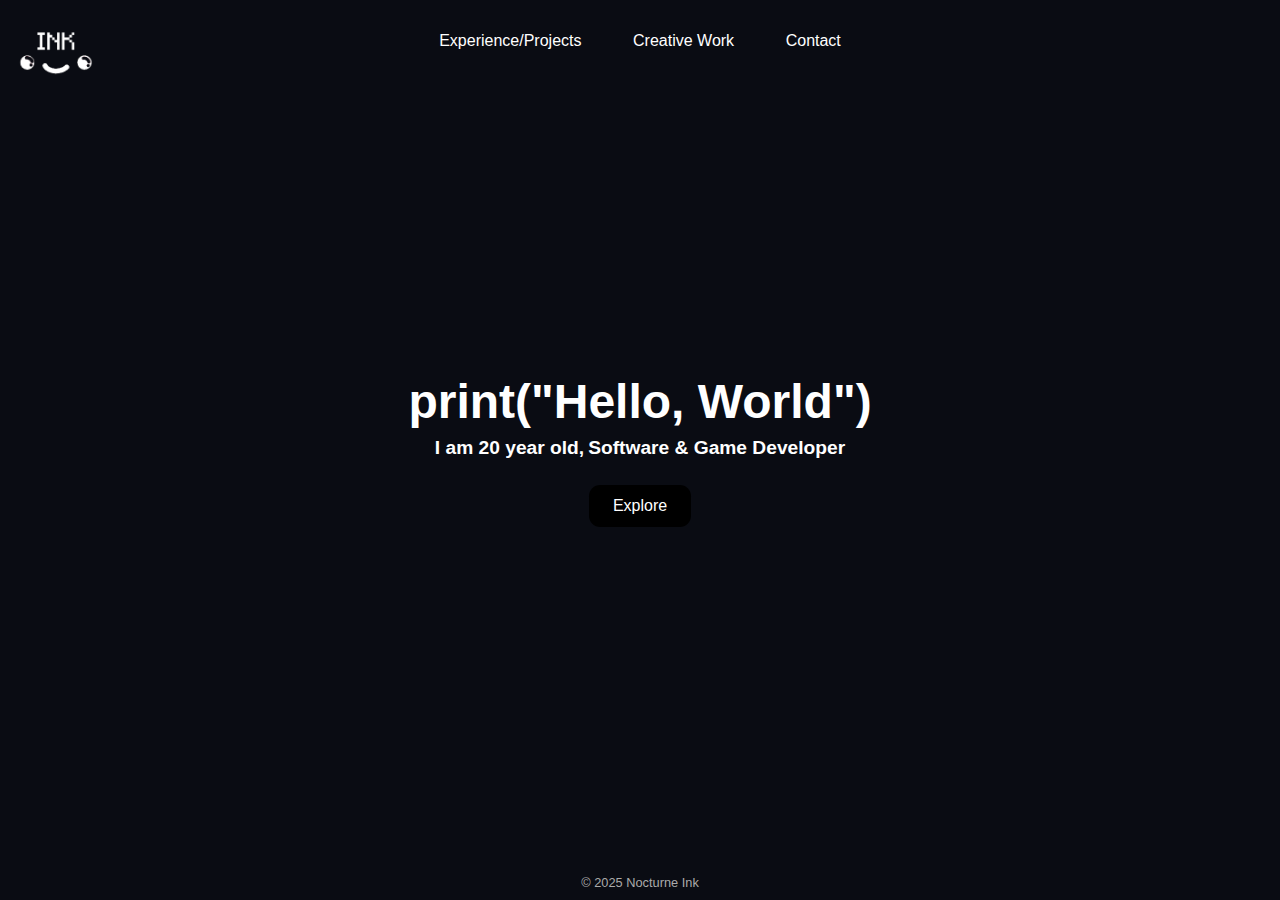
<file: index.html>
<!DOCTYPE html>
<html lang="en">
<head>
  <meta charset="UTF-8">
  <meta name="viewport" content="width=device-width, initial-scale=1.0">
  <title>Noc Ink</title>
  <link rel="stylesheet" href="style.css">

  <link rel="preconnect" href="https://fonts.googleapis.com">
  <link rel="preconnect" href="https://fonts.gstatic.com" crossorigin>
  <link href="https://fonts.googleapis.com/css2?family=Raleway:ital,wght@0,100..900;1,100..900&display=swap" rel="stylesheet">

</head>
<body>
    <img class="toplogo" src="NocturneInk1.png">
    <header>
        <a href="Webpages/Experience.html" class="buttonheader">Experience/Projects</a>
        <a href="Webpages/Creative.html" class="buttonheader">Creative Work</a>
        <a href="Webpages/Contact.html" class="buttonheader">Contact</a>
    </header>

  <h1>print("Hello, World")</h1>

  <div>
    <p id="InfoText" class="connected"></p>
    <p class="connected">Software & Game Developer</p>
  </div>

  <br>

  <a href="Webpages/Experience.html" class="button1">Explore</a>

  <footer>&copy; 2025 Nocturne Ink</footer>
</body>

<script src="func.js" ></script>

</html>
</file>
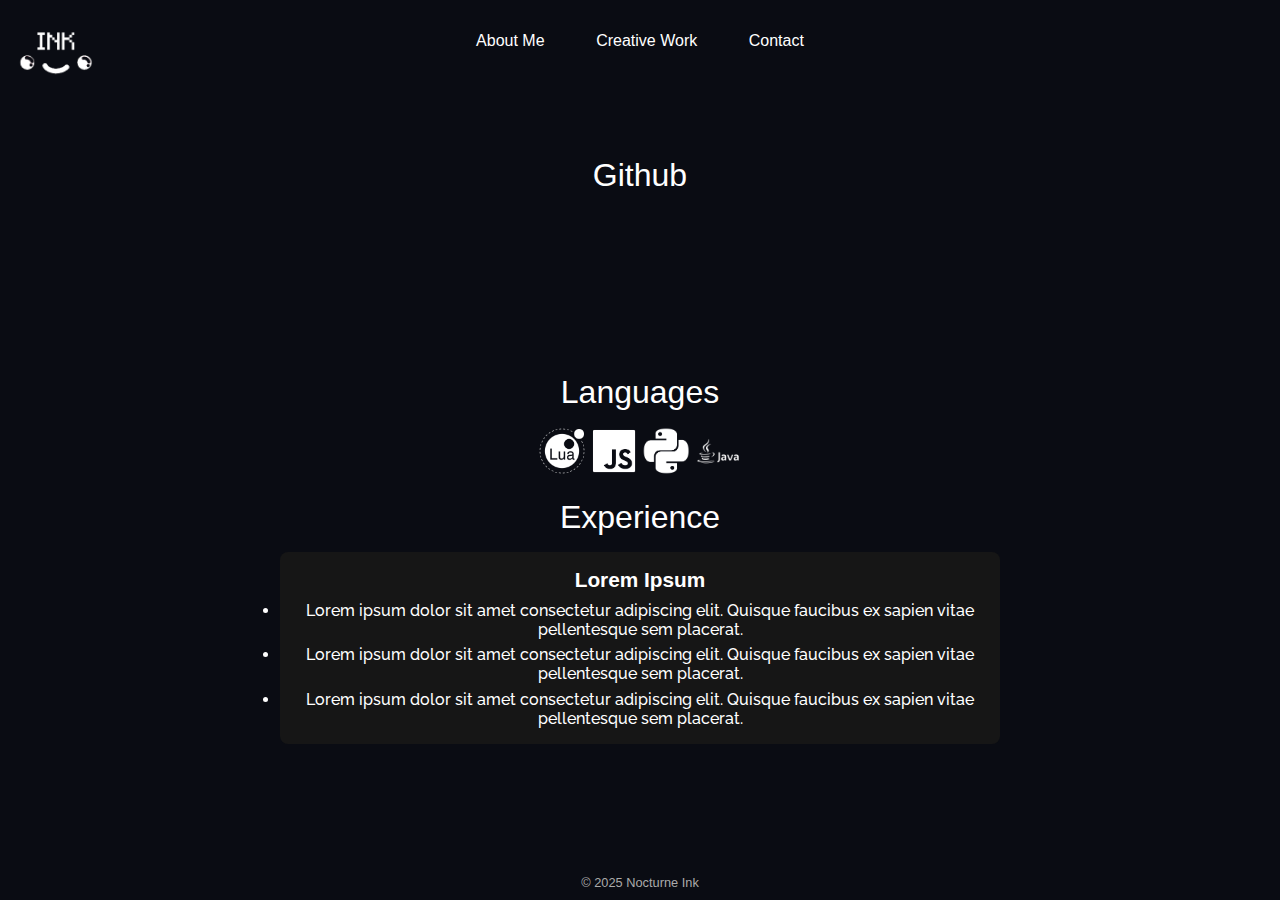
<file: Experience.html>
<!DOCTYPE html>
<html lang="en">

<head>
  <meta charset="UTF-8">
  <meta name="viewport" content="width=device-width, initial-scale=1.0">
  <title>Minimalist Site</title>
  <link rel="stylesheet" href="style.css">
  <style ref="style.css"></style>

  <link rel="preconnect" href="https://fonts.googleapis.com">
  <link rel="preconnect" href="https://fonts.gstatic.com" crossorigin>
  <link href="https://fonts.googleapis.com/css2?family=Raleway:ital,wght@0,100..900;1,100..900&display=swap" rel="stylesheet">

</head>

<body>
  <img class="toplogo" src="NocturneInk1.png">
    <header>
        <a href="index.html" class="buttonheader">About Me</a>
        <a href="Experience.html" class="buttonheader">Creative Work</a>
        <a href="AboutUs.html" class="buttonheader">Contact</a>
    </header>

  <a class="titleExpHeader" style="margin-bottom: 0.5rem; font-size: 2rem;"> Github </a>
  <div style="display: inline-block; margin-bottom: 1.25rem;">
    <iframe class="display" src="https://github-readme-stats.vercel.app/api/top-langs/?username=GrizzlyUno&theme=dark&show_icons=true&hide_border=true&layout=compact" height="140" width="300" title="Iframe Example"></iframe>
    <iframe class="display" src="https://github-readme-stats.vercel.app/api?username=GrizzlyUno&theme=dark&show_icons=true&hide_border=true&count_private=true" height="140" width="340" title="Iframe Example"></iframe>
  </div>
  <a class="titleExpHeader" style="margin-bottom: 1rem; font-size: 2rem;"> Languages </a>
  <div id="rotDiv" style="position: relative; margin-bottom: 1.25rem;">
    <img class="ExpLangImage" src="Images/Lua_Logo.png" >
    <img class="ExpLangImage" src="Images/JavaScript_Logo.png" >
    <img class="ExpLangImage" src="Images/Python_Logo.png" >
    <img class="ExpLangImage" src="Images/Java_Logo.png" >
  </div>
  <a class="titleExpHeader"  style="margin-bottom: 1rem; font-size: 2rem;"> Experience </a>
  
  <div style=
  "background-color: rgb(22, 22, 22); 
  width: 45rem; 
  height: 12rem; 
  border-radius: 0.5rem;
  ">
    <h2 class="ExpHeader">Lorem Ipsum</h2>
    <div style="width: 45rem; height: 6rem; border-radius: 0.5rem;">
      <li>Lorem ipsum dolor sit amet consectetur adipiscing elit. Quisque faucibus ex sapien vitae pellentesque sem placerat.</li>
      <li>Lorem ipsum dolor sit amet consectetur adipiscing elit. Quisque faucibus ex sapien vitae pellentesque sem placerat.</li>
      <li>Lorem ipsum dolor sit amet consectetur adipiscing elit. Quisque faucibus ex sapien vitae pellentesque sem placerat.</li>
    </div>
  </div>
  
  
  <footer>&copy; 2025 Nocturne Ink</footer>
</body>

<script src="func.js" ></script>

</html>
</file>
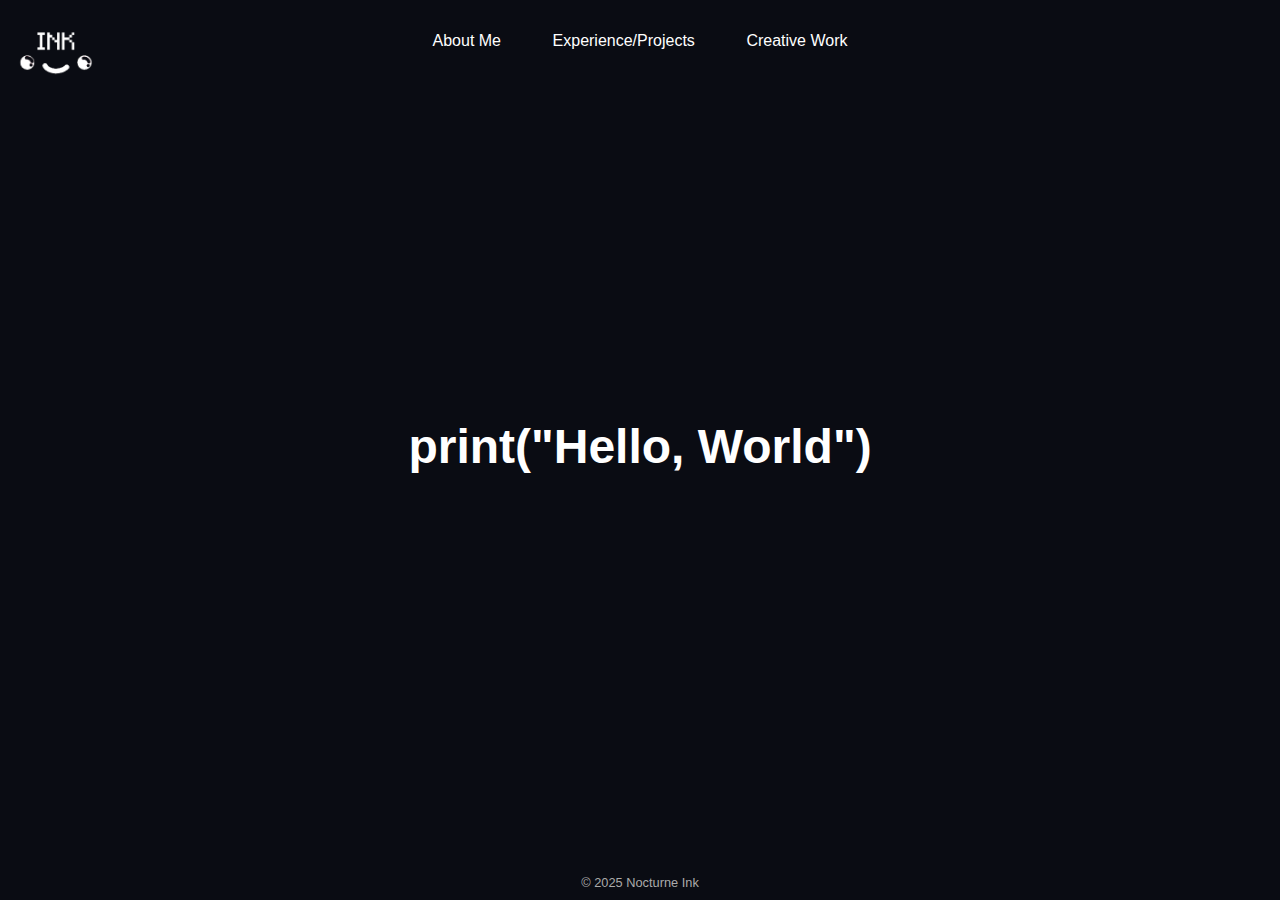
<file: Webpages/Contact.html>
<!DOCTYPE html>
<html lang="en">
<head>
  <meta charset="UTF-8">
  <meta name="viewport" content="width=device-width, initial-scale=1.0">
  <title>Noc Ink</title>
  <link rel="stylesheet" href="../style.css">

  <link rel="preconnect" href="https://fonts.googleapis.com">
  <link rel="preconnect" href="https://fonts.gstatic.com" crossorigin>
  <link href="https://fonts.googleapis.com/css2?family=Raleway:ital,wght@0,100..900;1,100..900&display=swap" rel="stylesheet">

</head>
<body>
    <img class="toplogo" src="../NocturneInk1.png">
    <header>
        <a href="../index.html" class="buttonheader">About Me</a>
        <a href="Experience.html" class="buttonheader">Experience/Projects</a>
        <a href="Creative.html" class="buttonheader">Creative Work</a>
    </header>

    <h1>print("Hello, World")</h1>

  <footer>&copy; 2025 Nocturne Ink</footer>
</body>

<script src="../func.js" ></script>

</html>
</file>
<file: style.css>
* {
          margin: 0;
          padding: 0;
          box-sizing: border-box;
        }
    .raleway-font {
      font-family: "Raleway", sans-serif;
      font-optical-sizing: auto;
      font-weight: 400;
      font-style: normal;
    }
    img.toplogo {
        position: absolute;
        top: 10px;
        width: 5rem;
        height: 5rem;
        top: 1rem;
        left: 1rem;
}
body {
  background-color: #0A0C13;
  color: #ffffff;
  display: flex;
  flex-direction: column;
  justify-content: center;
  align-items: center;
  height: 100vh;
  text-align: center;
  padding: 20px;
  animation: backgroundfade 2s ease-in-out;
}
body.experience {
  padding-top: 8rem;
  height: 200vh;
  justify-content:start;
}
h1 {
  font-family: 'Helvetica Neue', sans-serif;
  font-size: 3rem;
  margin-bottom: 0.5rem;
  animation: fadeIn 2s ease-in-out;
}
img.ExpLangImage {
  width: 3rem;
  height: 3rem;
}
@keyframes backgroundColorPalette {
  0% {
    color: #ee6055;
  }
  25% {
    color: #60d394;
  }
  50% {
    color: #aaf683;
  }
  75% {
    color: #ffd97d;
  }
  100% {
    color: #ff9b85;
  }
}
p {
  font-family: "Open Sans", sans-serif;
  font-size: 1.2rem;
  margin-bottom: 0.5rem;
  color: #ffffff;
}
p.connected {
    display: inline-block;
    font-family: "Open Sans", sans-serif;
    font-weight: 600;
}
iframe.display {
  margin-bottom: 0.5rem;
  display: inline-block;
  border: none;
  text-decoration: none;
}
a.button {
  display: inline-block;
  padding: 0.75rem 1.5rem;
  background-color: #000;
  color: #fff;
  text-decoration: none;
  border-radius: 999px;
  transition: background-color 0.3s ease;
}
a.buttonheader {
  font-size: 1rem;
  display: inline-block;
  padding: 0.75rem 1.5rem;
  color: #fff;
  text-decoration: none;
  border-radius: 999px;
  transition: background-color 0.3s ease;
}
a.button1 {
  font-size: 1rem;
  display: inline-block;
  padding: 0.75rem 1.5rem;
  color: #fff;
  text-decoration: none;
  background-color: #000000;
  border-radius: 0.7rem;
  transition: background-color 0.3s ease;
}
a.button1:hover {
  background-color: #443;
  top: 1rem;
  left: 1rem;
}
@keyframes fadeIn {
  from { opacity: 0; transform: translateY(-50px); }
  to { opacity: 1; transform: translateY(-0px); }
}
h2.ExpHeader {
  padding-top: 1rem;
  padding-right: 1rem;
  padding-bottom: 0.4rem;
  padding-left: 1rem;
  font-family: 'Helvetica Neue', sans-serif;
  font-size: 1.3rem;
}
li {
  padding-left: 1rem;
  padding-right: 1rem;
  padding: 0.2rem;
  font-family: "Raleway", sans-serif;
  font-weight: 500;
}
header {
  font-family: 'Helvetica Neue', sans-serif;
  position: absolute;
  top: 20px;
  font-size: 0.8rem;
  color: #848484;
  align-items: center;
  align-self: center;
}
footer {
  font-family: 'Helvetica Neue', sans-serif;
  position: absolute;
  bottom: 10px;
  font-size: 0.8rem;
  color: #aaa;
}
a.titleExpHeader {
  color: #ffffff;
  
}
a {
  font-family: 'Helvetica Neue', sans-serif;
}
div.ExpBar {
  align-items: center;
  background-color: rgb(22, 22, 22);
  width: 45rem;
  height: 8.5rem;
  border-radius: 0.5rem;
  margin-bottom: 0.6rem;
}
</file>
